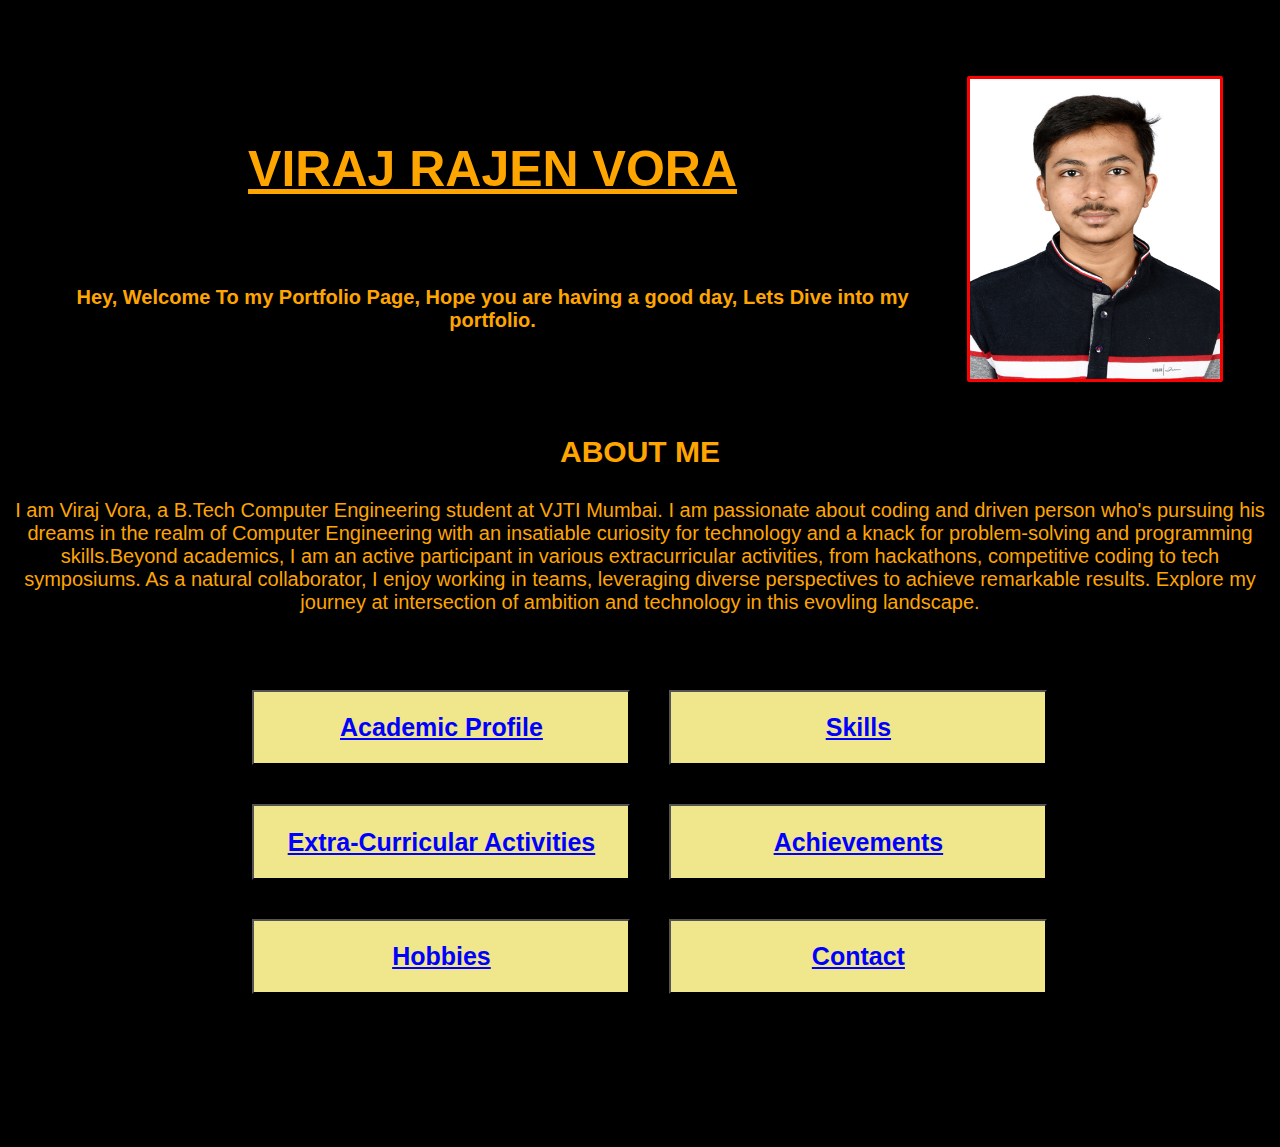
<file: index.html>
<!DOCTYPE html>
<html lang="en">
<head>
<title>My Portfolio</title>
<meta charest="UTF=8">
<meta name="viewport" content="width=device-width, initial-scale=1.0">
<link rel="stylesheet" href="portfolio.css">

</head>

<body>

<table style="border-spacing: 0.5cm; margin-top: 1cm; margin-left: 1cm; margin-right: 1cm;">
    <tr>
        <th style="color: orange;"><p style="font-size: 50px;"><strong><u>VIRAJ RAJEN VORA</u></strong></p> <br> <p style="font-size: 20px;">Hey, Welcome To my Portfolio Page, Hope you are having a good day, Lets Dive into my portfolio.</p></th>
        <th><img src="PHOTO.jpg" alt="" class="webdevimg"></th>
    </tr>
</table>
<p style="font-size: 30px; text-align: center;color: orange;margin-left: 0.2cm; margin-right: 0.2cm;"><strong>ABOUT ME</strong></p>
<p class = "intro2">I am Viraj Vora, a B.Tech Computer Engineering student at VJTI Mumbai. I am passionate about coding and driven person who's pursuing his dreams in the realm of Computer Engineering with an insatiable curiosity for technology and a knack for problem-solving and programming skills.Beyond academics, I am an active participant in various extracurricular activities, from hackathons, competitive coding to tech symposiums. As a natural collaborator, I enjoy working in teams, leveraging diverse perspectives to achieve remarkable results. Explore my journey at intersection of ambition and technology in this evovling landscape.</span></p>
<br>
<div class="cv">
  <table style="border-spacing: 1cm; margin-left: 120px;">
    <tr>
        <th><button style="background-color: khaki; width: 10cm; height: 2cm;">
            <a href="Education.html"><strong>Academic Profile</strong></a>
        </button>
        </th>

        <th><button style="background-color: khaki; width: 10cm; height: 2cm;">
        <a href="Skills.html">Skills</a>
        </button>
        </th>
    </tr>
        <tr>
            <th>
            <button style="background-color: khaki; width: 10cm; height: 2cm;">
            <a href="ExtraActivities.html">Extra-Curricular Activities</a>
            </button>
            </th>

            <th>
            <button style="background-color: khaki; width: 10cm; height: 2cm;">
            <a href="Achievements.html">Achievements</a>
            </button>
            </th>
        </tr>
        <tr>
            <th>
        <button style="background-color: khaki; width: 10cm; height: 2cm;">
              <a href="Hobbies.html">Hobbies</a>
        </button>
            </th>
            <th>
                <button style="background-color: khaki; width: 10cm; height: 2cm;">
                    <a href="Contact.html">Contact</a>
                </button>
            </th>
        </tr>
  </table>
   
</div>
</body>
</html>
</file>
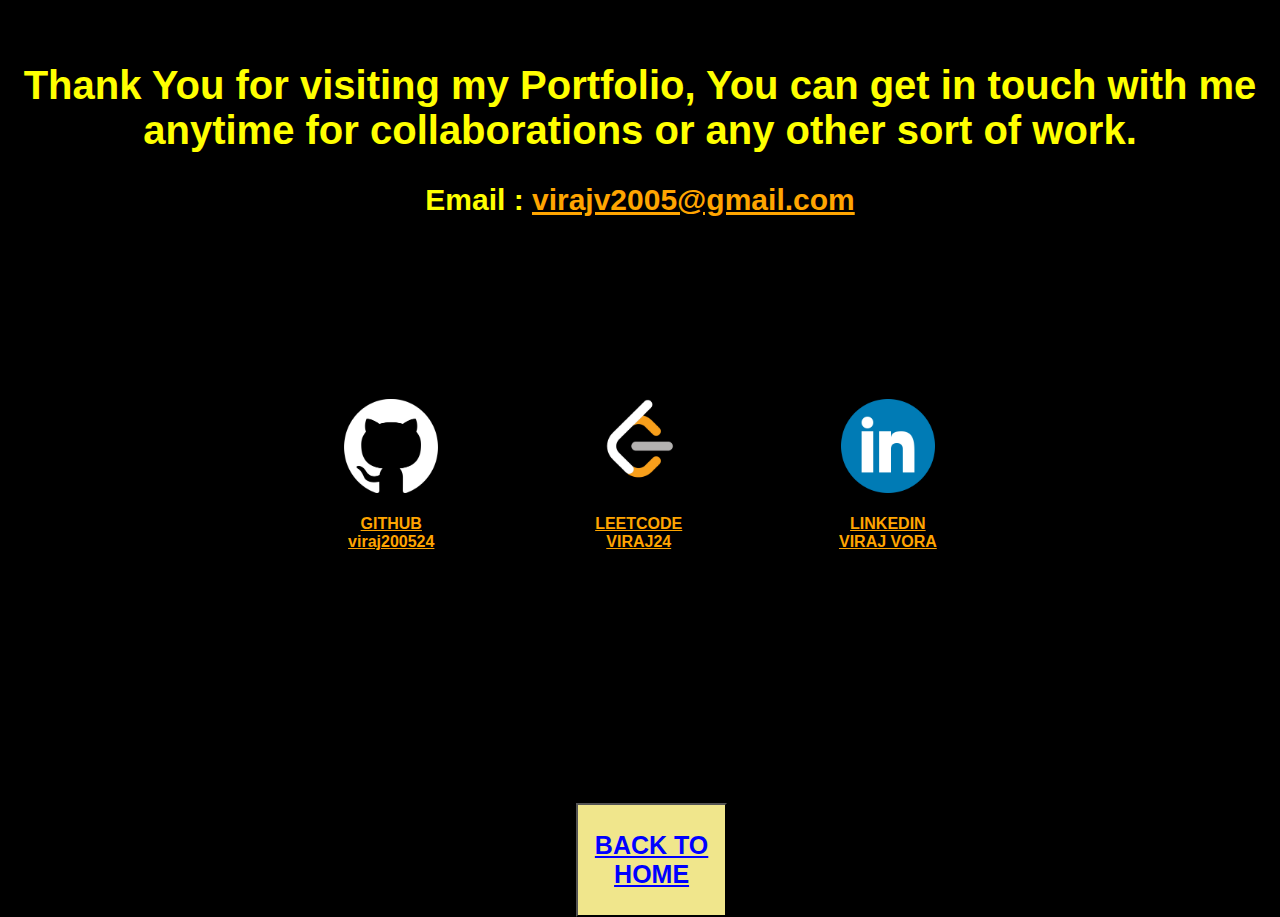
<file: Contact.html>
<!DOCTYPE html>
<html lang="en">
<head>
    <meta charset="UTF-8">
    <meta name="viewport" content="width=device-width, initial-scale=1.0">
    <title>Contact</title>
    <link rel="stylesheet" href="portfolio.css">
</head>
<body class="contactPage">
    <br>
    <br>
    <h1 style="color: yellow; font-size: 40px; text-align: center;" >Thank You for visiting my Portfolio, You can get in touch with me anytime for collaborations or any other sort of work.</h1>
    <h3 style="color: yellow; font-size: 30px; text-align: center;">Email : <a href="https://mail.google.com/mail/u/0/?tab=rm&ogbl#inbox?compose=SxfkdmTXlrrbDTxpcnRzKlfCPSWtJxWcDTLfBmjlhrlrTQSwBTjMgcgpNXwtbzstmfDTFjmKwHDvVxnXzjZktvZrJgQsjvfhXFxSMXpmrrFHNwJmRCg" target="_blank">virajv2005@gmail.com</a></h3>
    <table>
        <tr>
            <th><img src="github.png" alt=""><br><br><a href="https://github.com/viraj200524" target="_blank">GITHUB <br> viraj200524</a> <br></th>
            <th><img src="leetcode.png" alt=""><br><br><a href="https://leetcode.com/VIRAJ24/" target="_blank">LEETCODE <br> VIRAJ24</a></th>
            <th><img src="linkedin.png" alt=""><br><br><a href="https://www.linkedin.com/in/viraj-vora-09aa19288?utm_source=share&utm_campaign=share_via&utm_content=profile&utm_medium=android_app" target="_blank">LINKEDIN <br>VIRAJ VORA</a></th>
        </tr>
    </table>
    <br>
    <br>
    <button style="background-color: khaki; width: 4cm; height: 3cm; margin-left: 45%; margin-top: 5%;"><a href="index.html" style="color: blue; font-size: 25px; font-weight: bold;">BACK TO HOME</a></button>
    
</body>
</html>
</file>
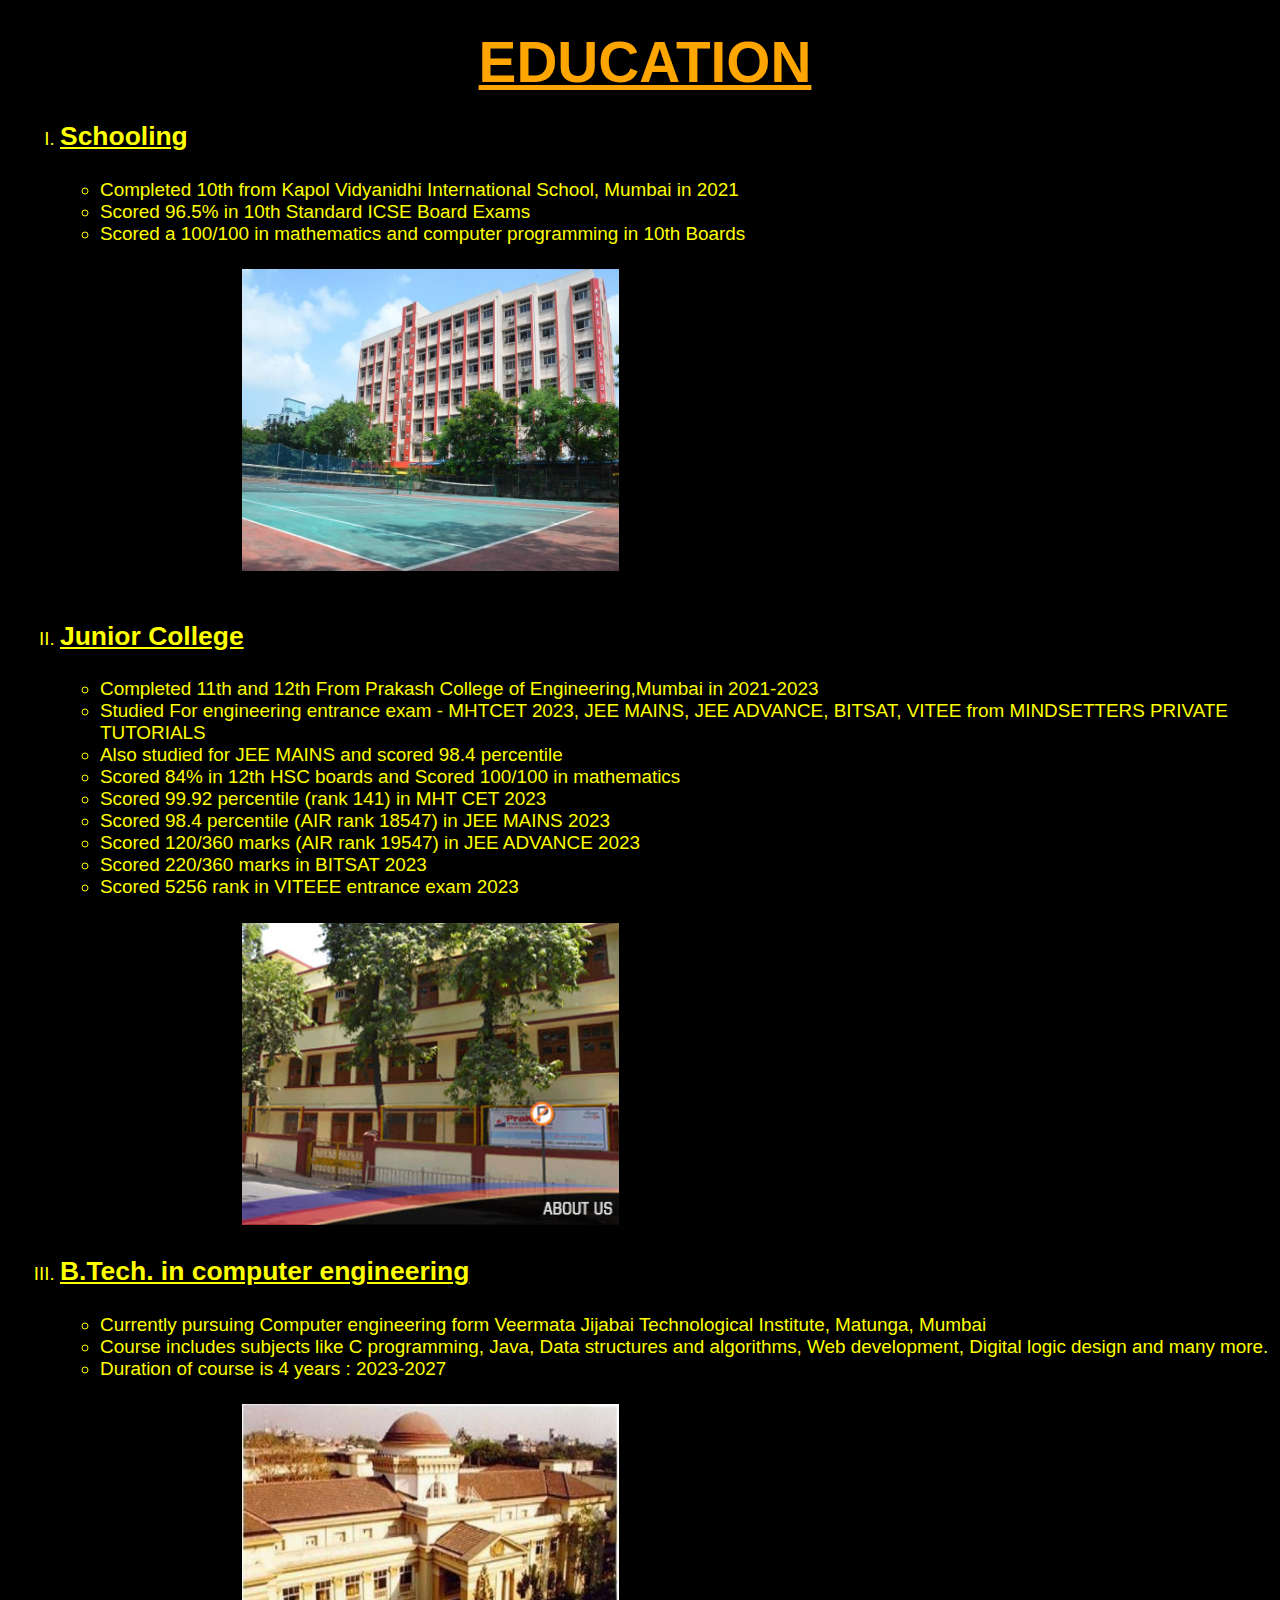
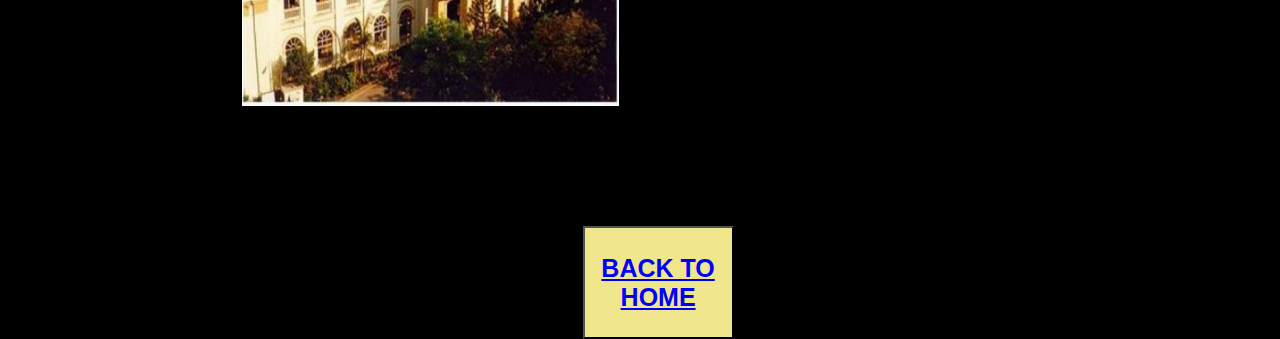
<file: Education.html>
<!DOCTYPE html>
<html lang="en">
<head>
    <meta charset="UTF-8">
    <meta name="viewport" content="width=device-width, initial-scale=1.0">
    <title>EDUCATION</title>
    <link rel="stylesheet" href="portfolio.css">
</head>
<body class="content">
  <u><h1><u>EDUCATION</u></h1></u>
  <ol type="I">
  <li><h3><u>Schooling</u></h3>
  <ul type = "solid">
  <li>Completed 10th from Kapol  Vidyanidhi International School, Mumbai in 2021</li>
  <li>Scored 96.5% in 10th Standard ICSE Board Exams</li>
  <li>Scored a 100/100 in mathematics and computer programming in 10th Boards</li>
  </ul>
  <img src="school.jpg" style="width: 10cm; height: 8cm;" >
  </li>
  <br>
  <li><h3><u>Junior College</u></h3>
  <ul type = "solid">
  <li>Completed 11th and 12th From Prakash College of Engineering,Mumbai in 2021-2023</li>
  <li>Studied For engineering entrance exam - MHTCET 2023, JEE MAINS, JEE ADVANCE, BITSAT, VITEE from MINDSETTERS PRIVATE TUTORIALS</li>
  <li>Also studied for JEE MAINS and scored 98.4 percentile</li>
  <li>Scored 84% in 12th HSC boards and Scored 100/100 in mathematics</li>
  <li>Scored 99.92 percentile (rank 141) in MHT CET 2023</li>
  <li>Scored 98.4 percentile (AIR rank 18547) in JEE MAINS 2023</li>
  <li>Scored 120/360 marks (AIR rank 19547) in JEE ADVANCE 2023</li>
  <li>Scored 220/360 marks in BITSAT 2023</li>
  <li>Scored 5256 rank in VITEEE entrance exam 2023 </li>
  </ul>
  <img src="jr college.jpg" alt="" style="width: 10cm; height: 8cm;">
  </li>
  <li><h3><u>B.Tech. in computer engineering</u></h3>
    <ul type = "solid">
    <li>Currently pursuing Computer engineering form Veermata Jijabai Technological Institute, Matunga, Mumbai</li>
    <li>Course includes subjects like C programming, Java, Data structures and algorithms, Web development, Digital logic design and many more.</li>
    <li>Duration of course is 4 years : 2023-2027</li>
    </ul>
    <img src="college.jpg" alt="" style="width: 10cm; height: 8cm;">
    </li>
    </ol>
    <br>
    <br>
    <button style="background-color: khaki; width: 4cm; height: 3cm; margin-left: 45%; margin-top: 5%;"><a href="index.html">BACK TO HOME</a></button>
    
  </body>
</html>
</file>
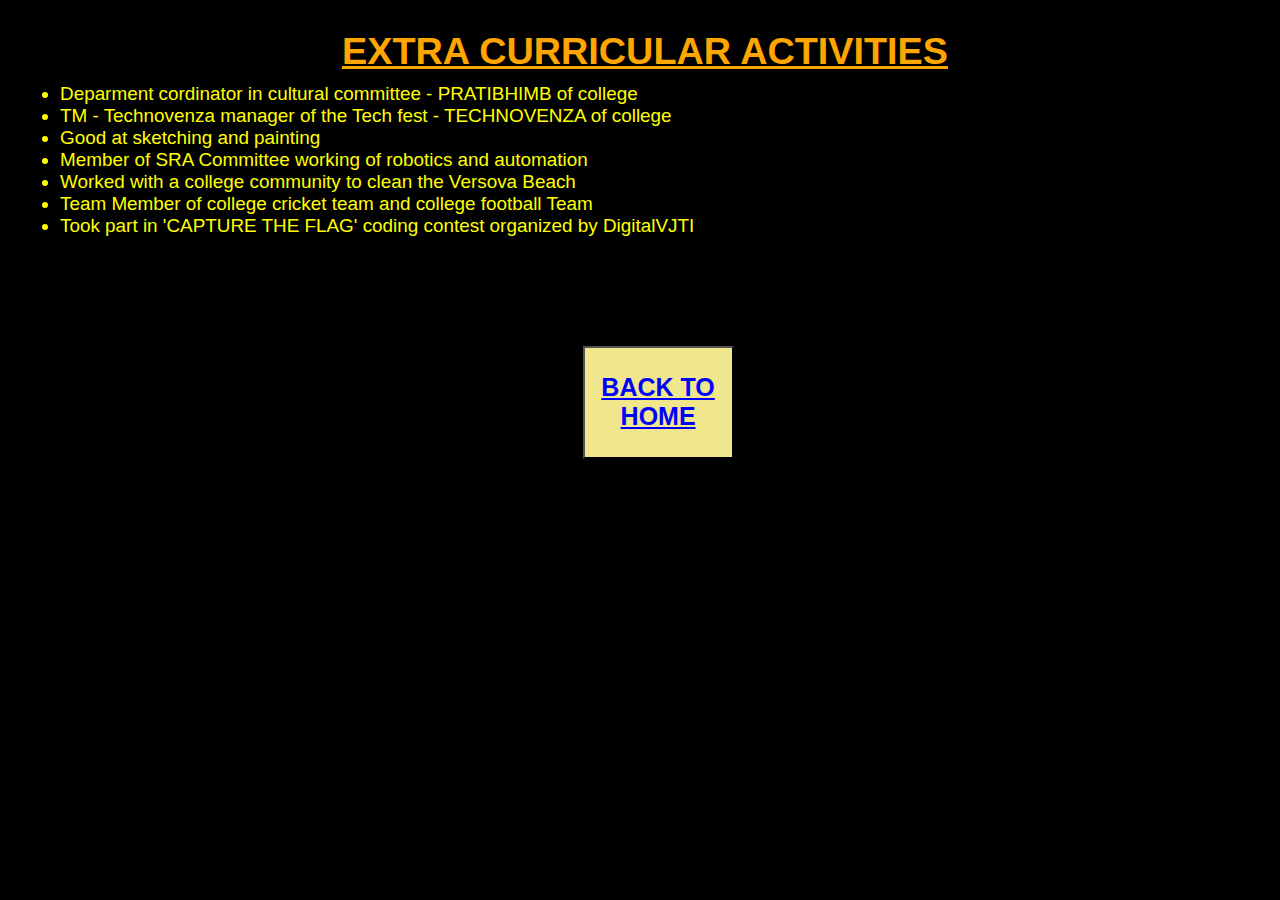
<file: ExtraActivities.html>
<!DOCTYPE html>
<html lang="en">
<head>
    <meta charset="UTF-8">
    <meta name="viewport" content="width=device-width, initial-scale=1.0">
    <title>Extra-Curricular Activites</title>
    <link rel="stylesheet" href="portfolio.css">
</head>
<body class="content">
  <h2><u>EXTRA CURRICULAR ACTIVITIES</u></h2>
  <ul type = "solid">
  <li>Deparment cordinator in cultural committee - PRATIBHIMB of college</li>
  <li>TM - Technovenza manager of the Tech fest - TECHNOVENZA of college</li>
  <li>Good at sketching and painting</li>
  <li>Member of SRA Committee working of robotics and automation</li>
  <li>Worked with a college community to clean the Versova Beach</li>
  <li>Team Member of college cricket team and college football Team</li>
  <li>Took part in 'CAPTURE THE FLAG' coding contest organized by DigitalVJTI</li>
  </ul>
  <br>
  <br>
  <button style="background-color: khaki; width: 4cm; height: 3cm; margin-left: 45%; margin-top: 5%;"><a href="index.html">BACK TO HOME</a></button>
  </body>
</html>
</file>
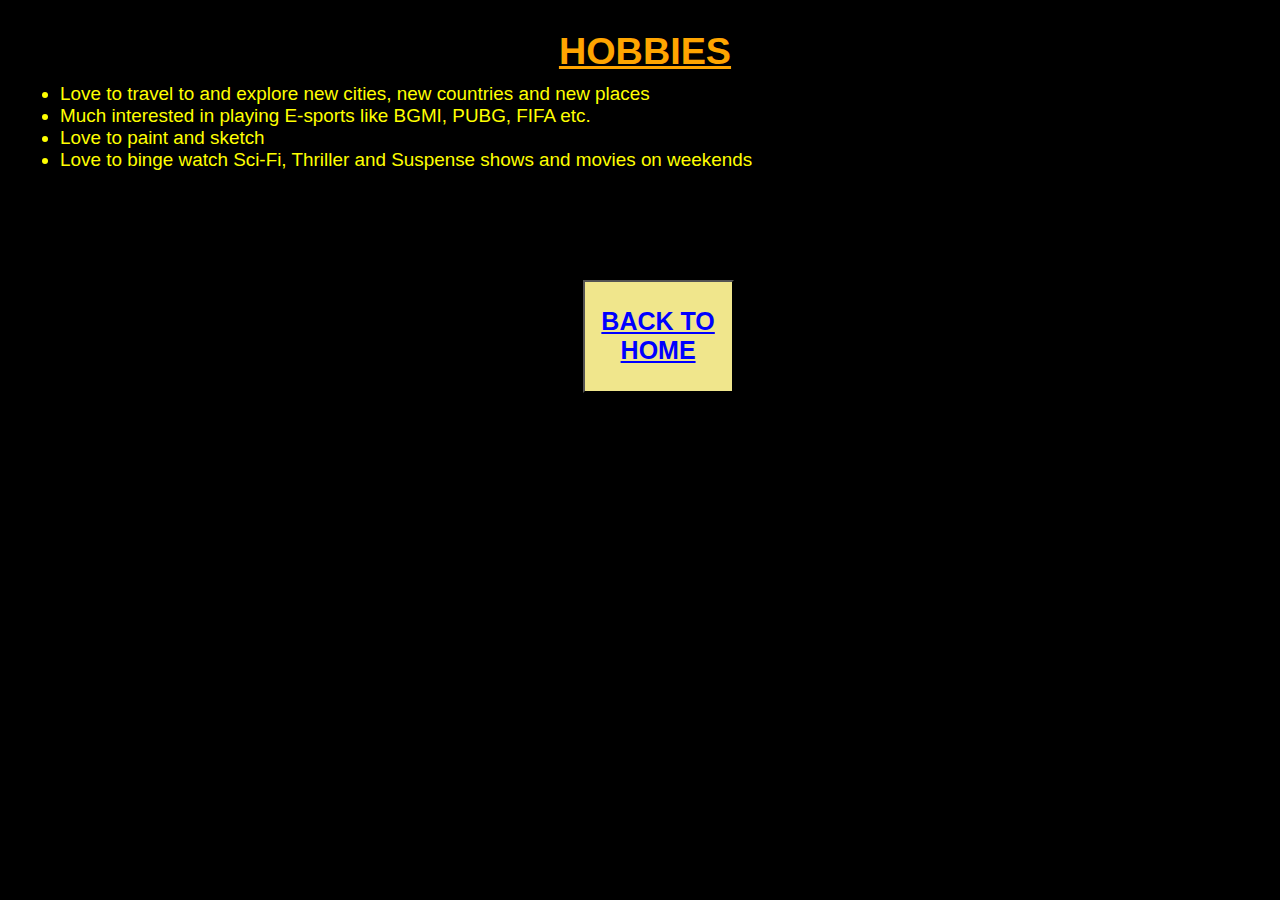
<file: Hobbies.html>
<!DOCTYPE html>
<html lang="en">
<head>
    <meta charset="UTF-8">
    <meta name="viewport" content="width=device-width, initial-scale=1.0">
    <title>Hobbies</title>
    <link rel="stylesheet" href="portfolio.css">
</head>
<body class="content">
    <h2><u>HOBBIES</u></h2>
    <ul type = "solid">
        <li>Love to travel to and explore new cities, new countries and new places</li>
        <li>Much interested in playing E-sports like BGMI, PUBG, FIFA etc.</li>
        <li>Love to paint and sketch</li>
        <li>Love to binge watch Sci-Fi, Thriller and Suspense shows and movies on weekends</li>
    </ul>
    <br>
    <br>
    <button style="background-color: khaki; width: 4cm; height: 3cm; margin-left: 45%; margin-top: 5%;"><a href="index.html">BACK TO HOME</a></button>
</body>
</html>
</file>
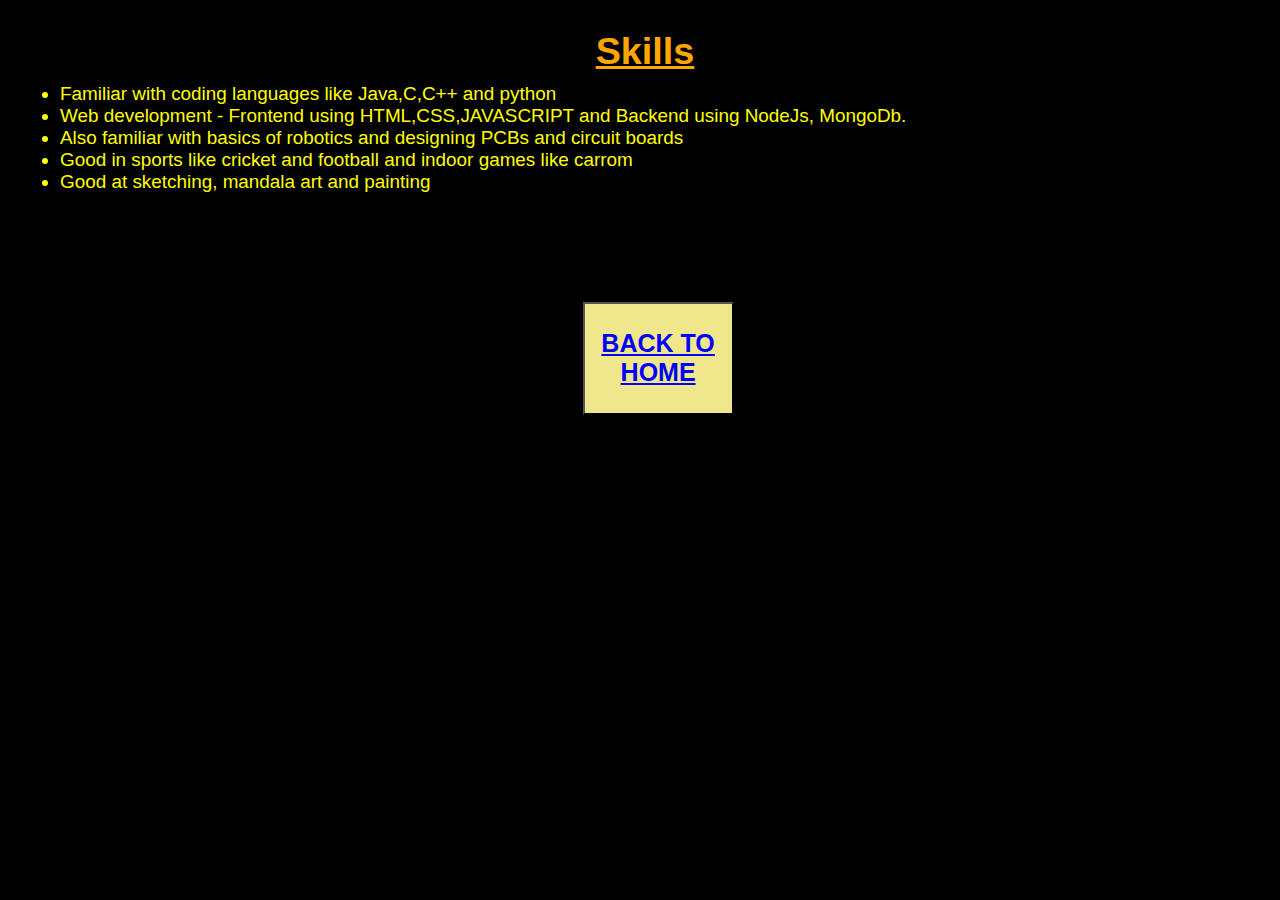
<file: Skills.html>
<!DOCTYPE html>
<html lang="en">
<head>
    <meta charset="UTF-8">
    <meta name="viewport" content="width=device-width, initial-scale=1.0">
    <title>Skills</title>
    <link rel="stylesheet" href="portfolio.css">
</head>
<body class="content">
    <h2><u>Skills</u></h2>
  <ul type = "solid">
  <li>Familiar with coding languages like Java,C,C++ and python</li>
  <li>Web development - Frontend using HTML,CSS,JAVASCRIPT and Backend using NodeJs, MongoDb.</li>
  <li>Also familiar with basics of robotics and designing PCBs and circuit boards</li>
  <li>Good in sports like cricket and football and indoor games like carrom</li>
  <li>Good at sketching, mandala art and painting</li>
  </ul>
  <br>
  <br>
  <button style="background-color: khaki; width: 4cm; height: 3cm; margin-left: 45%; margin-top: 5%;"><a href="index.html">BACK TO HOME</a></button>
  
</body>
</html>
</file>
<file: portfolio.css>
body
{
font-family: 'Gill Sans', 'Gill Sans MT', 'Calibri', 'Trebuchet MS', sans-serif;
margin:0px;
background-color:black;
}
.cv
    {
    height: 495px;
    position: absolute;
    background-color:black;
    color: yellow;
    margin-left: 2.5cm;
    }
.contactPage a
{
color: orange;
}
.contactPage img
{
    width: 2.5cm;
    height: 2.5cm;
}
.contactPage table
{
    margin-left: 15%;
    border-spacing: 4cm;
}
.top
{
font-size:8px;
background-color:darkgrey;
border-bottom: 1px solid darkgray;
margin:0px;
margin-bottom:0px;
}


.webdevimg
{

height:300px;
width: 250px;
border-radius:2px;
border: 3px solid red;
background-color:black;
margin-top: 0.5cm;
margin-left: 0.5cm;
}

.intro2
{
font-size: 20px;
text-align: center;
color: orange;
margin-left: 0.2cm; margin-right: 0.2cm;
}

#intro1
{
margin-bottom: 0px;
font: size 16px;
font-weight: bolder;
}

.content
{

padding-left:20px;
padding-right:10px;
}
.content h2
{
margin-top:30px;
margin-bottom:6px;
color:orange;
font-size: 1cm;
text-align: center;
}
.content h1
{
margin-top:30px;
margin-bottom:6px;
color:orange;
font-size: 1.5cm;
text-align: center;
}
.content h3
{
    font-size: 0.7cm;
    color: yellow;
}
.content li
{
text-align: left;
color:yellow;
font-size: 0.5cm;
}
.content ul
{
    font-size: 10px;
}
.content img
{
    width: 9cm;
    height: 11cm;
    margin-left: 15%;
    margin-top: 2%;
}
.content a
{
    color: blue;
    font-size: 25px;
    font-weight: bold;
}
.cv h2
{
color: yellow;
font: size 30px;
text-decoration: underline;
margin-left:10px;
font-weight: bolder ;
}
.cv li
{
color:black;
font-size:20px;
margin-left:20px;
}

.cv ol
{
color:black;
font-size:8px;
margin-left:0px;
color:khaki;
}
.cv table tr th a
{
    color: blue;
    font-size: 25px;
    font-weight: bold;
    
}
.cv table tr th 
{
    color: yellow;
    font-size: 14px;
}

.cv button a
{
    color: blue;
    font-size: 25px;
    font-weight: bold;
    
}
.other h1
{
color:darkorange;
font-size:15px;
padding-top:230px;
text-decoration: underline;
padding-left:10px;
}

.other ul
{
color:yellow;
font-size:8px;
color:khaki;
margin-top:0px;
padding-left:35px;
}

.other h2
{
color:darkorange;
font-size:15px;
padding-top:95px;
text-decoration: underline;
padding-left:10px;
}

.footer
{
color:cornsilk;
font-size:10px;
padding-top:15px;
padding-bottom:15px;
text-align:center;
}
</file>
